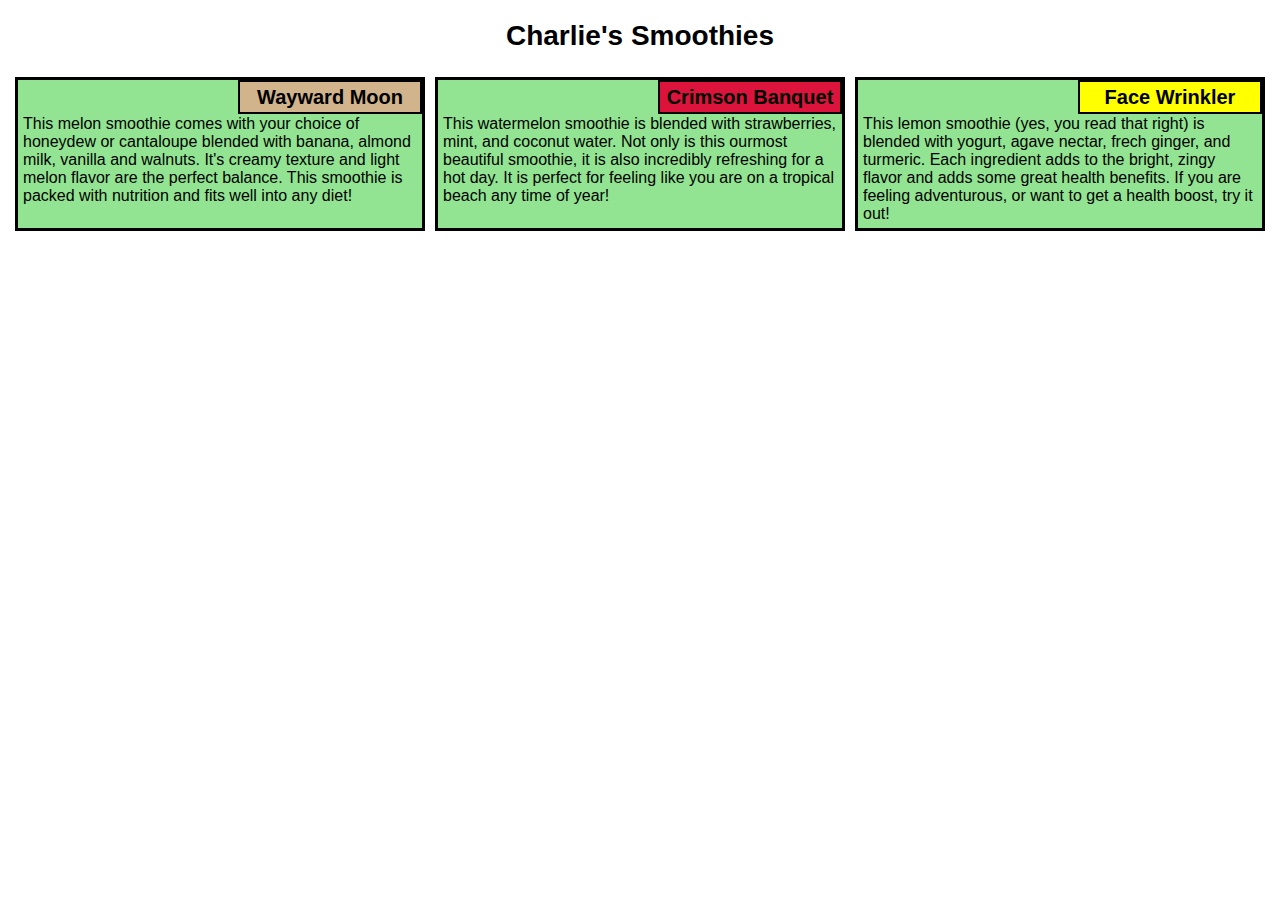
<file: module2-solution/index.html>
<!DOCTYPE html>
<html>
<link rel="stylesheet" href="css/style.css">
<head>
	<meta charset="utf-8">
	<title>Module 2 Solution</title>
</head>
<body>
	<h1 id="header" class="row">Charlie's Smoothies</h1>

	<div class="row">
		<div id="box" class="col-lg-4 col-md-6 col-sm-12">
			<p id="p1">Wayward Moon</p>
				<div id="content">
				This melon smoothie comes with your choice of honeydew or cantaloupe blended with banana, almond milk, vanilla and walnuts. It's creamy texture and light melon flavor are the perfect balance. This smoothie is packed with nutrition and fits well into any diet!
				</div>
		</div>

	<div id="box" class="col-lg-4 col-md-6 col-sm-12">
		<p id="p2">Crimson Banquet</p>
			<div id="content">
			This watermelon smoothie is blended with strawberries, mint, and coconut water. Not only is this ourmost beautiful smoothie, it is also incredibly refreshing for a hot day. It is perfect for feeling like you are on a tropical beach any time of year!
			</div>
	</div>

	<div id="box" class="col-lg-4 col-md-12 col-sm-12">
		<p id="p3">Face Wrinkler</p>
			<div id="content">
			This lemon smoothie (yes, you read that right) is blended with yogurt, agave nectar, frech ginger, and turmeric. Each ingredient adds to the bright, zingy flavor and adds some great health benefits. If you are feeling adventurous, or want to get a health boost, try it out!
			</div>
	</div>
</div>
</body>
</html>
</file>
<file: module2-solution/css/style.css>
<style>

* {
	box-sizing: border-box;
	margin: 0;
	padding: 0;
}

body {
	margin: 10px;
	padding: 0;
	background-color: white;
	font-family: Arial;
	box-sizing: border-box;
}

#header {
	font-size: 1.75em;
	text-align: center;
	margin: 20px auto;
	width: 100%;
}

.row {
	width: 100%;
	display: flex;
	flex-wrap: wrap;
	align-items: stretch;
	justify-content: center;
}

#box {
	background-color: #77DD77cd;
	padding: 5px;
	border: 3px solid black;
	margin: 5px 5px 5px 5px;
	position: relative;
	display: flex;
	flex-direction: column;
	box-sizing: border-box;
}

p {
	width: 180px;
	height: 30px;
	margin: 0;
	padding: 0;
	border: 2px solid black;
	position: absolute;
	top: 0px;
	right: 0px;
	font-size: 1.25em;
	font-weight: bold;
	text-align: center;
	line-height: 30px;
}
#p1 {
	background-color: tan;
	position: absolute;
}
#p2 {
	background-color: crimson;
	position: absolute;
}	
#p3 {
	background-color: yellow;
	position: absolute;
}

#content {
	margin-top: 30px;
	font-size: 1em;
}

@media (min-width: 992px) {
	.col-lg-4 {
		width: 33.33%;
	}
	#box {
		flex: 1 1 310px;
		max-width: 33.33%
	}
}

@media (min-width: 768px) and (max-width: 991px) {
	.col-md-6 {
		width: calc(50% - 10px);
		max-width: 475px;
	}
	.col-md-12 {
		width: 100%;
	}
}

@media (max-width: 767px) {
	.col-sm-12 {
		width: 100%;
	}
}

</style>
</file>
